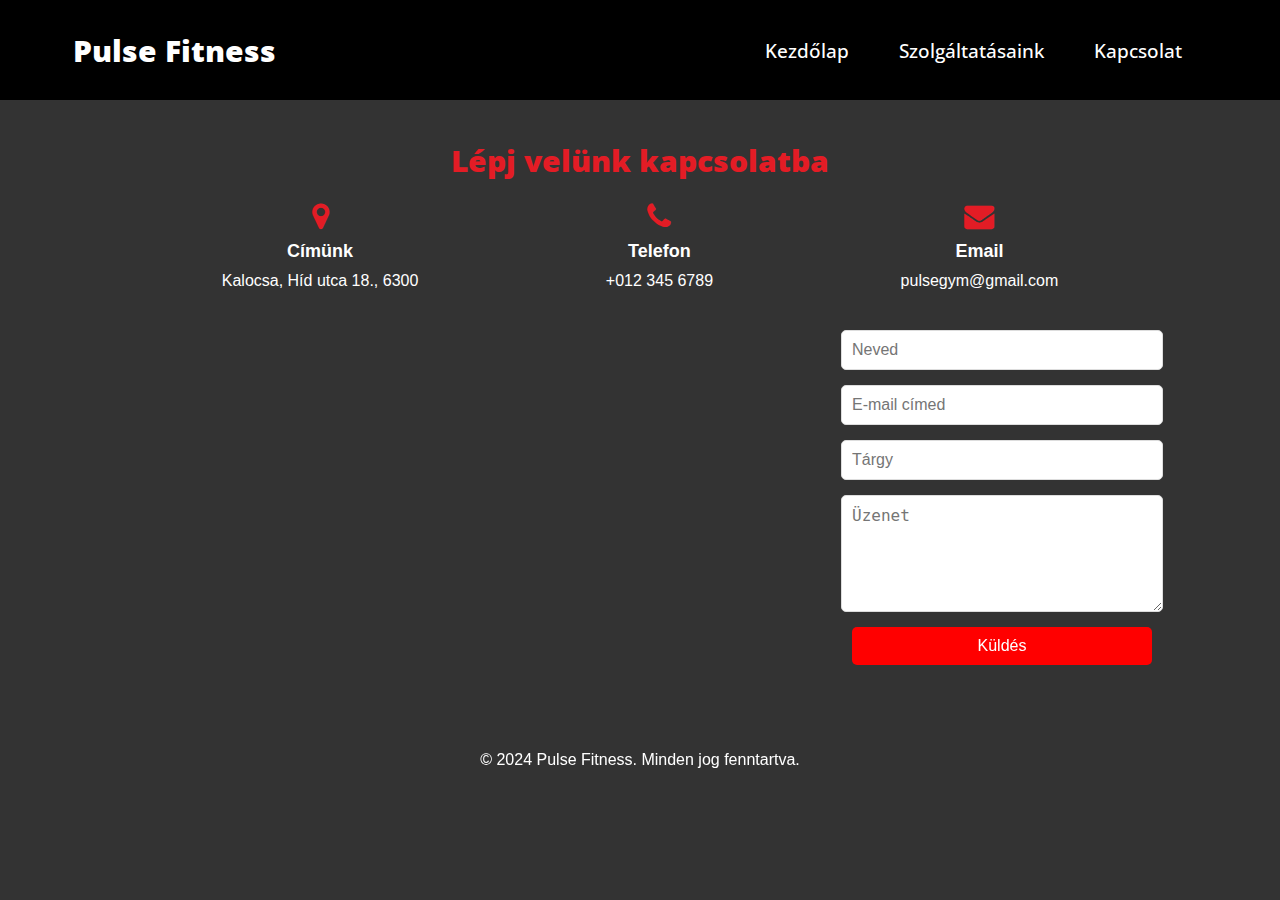
<file: vizsga_kapcsolat.html>
<!DOCTYPE html>
<html lang="en">
<head>
    <meta charset="UTF-8">
    <meta name="viewport" content="width=device-width, initial-scale=1.0">
    <link rel="stylesheet" href="vizsgastyle.css">
    <link rel="preconnect" href="https://fonts.googleapis.com">
<link rel="preconnect" href="https://fonts.gstatic.com" crossorigin>
<link href="https://fonts.googleapis.com/css2?family=Lato:ital,wght@0,100;0,300;0,400;0,700;0,900;1,100;1,300;1,400;1,700;1,900&family=Open+Sans:ital,wght@0,300..800;1,300..800&display=swap" rel="stylesheet">
<link rel="icon" type="image/x-icon" href="/img/favicon.png">  
<link rel="stylesheet" href="https://cdnjs.cloudflare.com/ajax/libs/font-awesome/4.7.0/css/font-awesome.min.css">

<title>Kapcsolat</title>
</head>
<body>
    <header>
        <div class="header-container">
        <div>
            <h1><a href="vizsgamunka.html">Pulse Fitness</h1></a>
        </div>  
        <nav>
            <ul class="nav">
                <li><a href="/vizsgamunka.html" class="nav-link">Kezdőlap</a></li>
                <li><a href="vizsga_szolg.html" class="nav-link">Szolgáltatásaink</a></li>
                <li><a href="vizsga_kapcsolat.html" class="nav-link">Kapcsolat</a></li>
            </ul>
            <div class="hamburger">
                <span class="bar"></span>
                <span class="bar"></span>
                <span class="bar"></span>
            </div>
        </nav>
        </div>
    </header>
        <div class="contact-container">
            <h1 class="h1">Lépj velünk kapcsolatba</h1>
    
            <div class="contact-info">
                <div>
                    <i class="fa fa-map-marker"></i>
                    <h3>Címünk</h3>
                    <p>Kalocsa, Híd utca 18., 6300</p>
                </div>
                <div>
                    <i class="fa fa-phone"></i>
                    <h3>Telefon</h3>
                    <p>+012 345 6789</p>
                </div>
                <div>
                    <i class="fa fa-envelope"></i>
                    <h3>Email</h3>
                    <p>pulsegym@gmail.com</p>
                </div>
            </div>
    
            <div class="form-container">
                <div class="map">
                    <iframe
                    src="https://www.google.com/maps/embed?pb=!1m18!1m12!1m3!1d104506.39366368287!2d18.899769988737386!3d46.50374808151947!2m3!1f0!2f0!3f0!3m2!1i1024!2i768!4f13.1!3m3!1m2!1s0x4742570bbd4ba82f%3A0xfa0d577a8be524c1!2sPulse%20Gym%20Fitnessterem!5e0!3m2!1shu!2shu!4v1737133039335!5m2!1shu!2shu" width="600" height="450" style="border:0;" allowfullscreen="" loading="lazy" referrerpolicy="no-referrer-when-downgrade"
                        allowfullscreen="" loading="lazy"></iframe>
                </div>
    
                <div class="form">
                    <input type="text" placeholder="Neved" required>
                    <input type="email" placeholder="E-mail címed" required>
                    <input type="text" placeholder="Tárgy" required>
                    <textarea placeholder="Üzenet" rows="5" required></textarea>
                    <button type="submit">Küldés</button>
                </div>
            </div>
        </div>
        <footer>
            <p>&copy; 2024 Pulse Fitness. Minden jog fenntartva.</p>
        </footer>
    





    <script src="vizsgaJS.js"></script>
</body>
</html>
</file>
<file: vizsgastyle.css>
body {
    font-family: Arial, sans-serif;
    margin: 0;
    padding: 0;
    background-color: #333;

}
header {
    background: #000000;
    color: #fff;
    padding: 10px;
    height: 80px;
    display: flex;
    font-size: larger;
    
}

h1 {
    font-weight: 850;
    font-family: "Open Sans", serif;
    font-size: 30px;
    text-decoration: none;
}

h1 a{
    font-weight: 850;
    font-family: "Open Sans", serif;
    font-size: 30px;
    text-decoration: none;
    color: white;
}
.header-container {
    width: 90%;
    max-width: 1200px;
    margin: auto;
    display: flex;
    justify-content: space-between;
    align-items: center;
}

.nav {
    display: flex;
    justify-content: end;
    list-style: none;
    padding: 0;
    margin: 0;
    font-family: "Open Sans", serif;
    font-weight: 500;
  }

  nav a {
    color: #fff;
    text-decoration: none;
    margin: 0 15px;
    padding: 10px;

}


.nav-link{
    transition: 0.7s ease;
}

.nav-link:hover {
    color: red;
}


.hamburger {
    display: none;
    cursor: pointer;
}

.bar {
    display: block;
    width: 25px;
    height: 3px;
    margin: 5px auto;
    -webkit-transition: all 0.3s ease-in-out;
    transition: all 0.3s ease-in-out;
    background-color: white;
}

@media(max-width:768px){
    .hamburger{
        display: block;
    }

    .hamburger.active .bar:nth-child(2){
        opacity: 0;
    }
    .hamburger.active .bar:nth-child(1){
        transform: translateY(8px) rotate(45deg);
    }
    .hamburger.active .bar:nth-child(3){
        transform: translateY(-8px) rotate(-45deg);
    }
    .nav{
        position: fixed;
        left: -100%;
        top: 70px;
        gap: 20px;
        flex-direction: column;
        background-color: #333;
        width: 100%;
        text-align: center;
        transition: 0.3s;
        padding: 25px 0;
    }
    .nav-item{
        margin: 16px 0;
    }

    .nav.active{
        left: 0;
        position: absolute;
    }
}

.container {
    background-image: url(/img/anastase-maragos-fG0p4Qh_aWI-unsplash.jpg);
    padding: 25px;
    background-repeat: no-repeat;
    background-attachment:scroll;
    background-size: cover;
    height:800px;
    display: flex;
    justify-content: center;
    align-items: center;
    background-position: center;
    
}

.container-redblack {
    display: flex;
    position: relative;
    justify-content: center;
    align-items: center;
}

.redbackground{
    background-color: #E31C25;
    height: 350px;
    padding: 50px;
    display: flex;
    flex-direction: column;
}

.redszoveg{
    color: white;
    font-family: "Open Sans", serif;
    font-weight: bold;
    width: 450px;
    text-align: right;
    word-spacing: 5px;
    font-size: larger;
}

.blackszoveg{
    color: white;
    font-family: "Open Sans", serif;
    font-weight: bold;
    width: 450px;
    text-align: left;
    word-spacing: 5px;
    font-size: larger;
}

.blackbackground{
    background-color: #111111;
    height: 350px;
    padding: 50px;
    display: flex;
    flex-direction: column;
}


#idezet {
    color: rgb(255, 255, 255);
    font-weight: 850;
    font-family: "Open Sans", serif;
    font-size: 40px;
    margin-top: 100px;
    text-align: center;
}


footer {
    background: #333;
    color: #fff;
    text-align: center;
    padding: 15px 0;
    margin-top: 20px;
}

.contact-container {
    width: 80%;
    max-width: 1200px;
    margin: 0 auto;
    text-align: center;
    padding: 20px;
}

.h1 {
    color: #E31C25;
    margin-bottom: 10px;
}


.contact-info {
    display: flex;
    justify-content: space-around;
    align-items: center;
    margin-bottom: 30px;
    flex-wrap: wrap;
    color: white;
}

.contact-info div {
    margin: 10px;
    text-align: center;
}

.contact-info div i {
    font-size: 30px;
    color: #E31C25;
}

.contact-info div h3 {
    margin: 10px 0;
    font-size: 18px;
}

.contact-info div p {
    margin: 0;
    font-size: 16px;
}

.form-container {
    display: flex;
    flex-direction: row;
    justify-content: space-between;
}

.map {
    flex: 1;
    min-width: 300px;
    margin-right: 20px;
}

.map iframe {
    width: 100%;
    height: 300px;
    border: 0;
}

.form {
    width: 300px;
    max-width: 100%;
    display: flex;
    flex-direction: column;
    justify-content: center;
    align-items: center;
    margin-left: 30px;
}

.form input, .form textarea {
    width: 100%;
    padding: 10px;
    margin-bottom: 15px;
    border: 1px solid #ddd;
    border-radius: 5px;
    font-size: 16px;
}

.form button {
    width: 100%;
    padding: 10px;
    background-color: red;
    color: #fff;
    border: none;
    border-radius: 5px;
    font-size: 16px;
    cursor: pointer;
}

.form button:hover {
    background-color: darkred;
}


table {
    max-width: 800px;
    width: 80%;
    border-collapse: collapse;
}

table th, table td {
    border: 1px solid #ddd;
    padding: 10px;
    text-align: center;
}

table th {
    background-color: #ffffff;
    color: #000000;
    font-size: 16px;
}

table td {
    font-size: 14px;
}

table tr{
    color: #fff;
}

table td h3 {
    margin: 0;
    font-size: 16px;
    font-weight: bold;
    color: #fff;
}

table td p {
    margin: 5px 0 0;
    font-size: 14px;
    color: #ffffff;
}

.tabla{
    width: 100%;
    overflow: auto;
    margin: 20px auto 0 auto 0;
}

.valami{
    text-align: center;
    color: #E31C25;
    font-family: "Open Sans", serif;
}


.price-list{
    display: flex;
    justify-content: center;
    align-items: center;
    margin-top: 40px;
    margin-bottom: 50px;
}

.price{
    display: flex;
    flex-direction: column;
    justify-content: flex-start;
    align-items: center;
    width: 250px;
    margin-right: 20px;
    margin-left: 20px;
    overflow: hidden;
    border-radius: 10%;
    border: 1px solid black;
    
}

.price img{
    width: 100%;
}

.price.black{
    background-color: #000000;
    color: white;
}

.price.white{
    background-color: white;
    color: #000000;
}

button{
    background-color: yellow;
    padding: 17px 30px;
    border-radius: 35px;
    color: rgb(0, 0, 0);
    font-size: larger;
    margin-bottom: 15px;
    cursor: pointer;
}

.pipa{
    display: flex;
    justify-content: flex-start;
    align-items: center;
}

.fa.fa-check{
    margin-right: 10px;
}

.gomb{
    display: flex;
    justify-content: center;
    align-items: center;
}

.vagjbele{
    background-color: #E31C25;
    font-family: "Open Sans", serif;
    color: white;
    margin-top: 50px;
    width: 300px;
    font-size: 50px;
    
}

@media (max-width: 768px) {
    .container-redblack {
        flex-direction: column;
    }

    .form-container {
        flex-direction: column;
        justify-content: center;
        align-items: center;
        
    }

    .form{
        margin-left: 0;
    }

    .map {
        margin-right: 0;
        margin-bottom: 20px;
        width: 100%;
    }

    table {
        font-size: 12px;
    }

    table th, table td {
        padding: 5px;
    }

    .price-list{
        flex-direction: column;
    }

    .price{
        margin-bottom: 20px;
        width: 60%;
    }

    .blackszoveg{
        width: 100%;
    }

    .redszoveg{
        width: 100%;
    }
}
</file>
